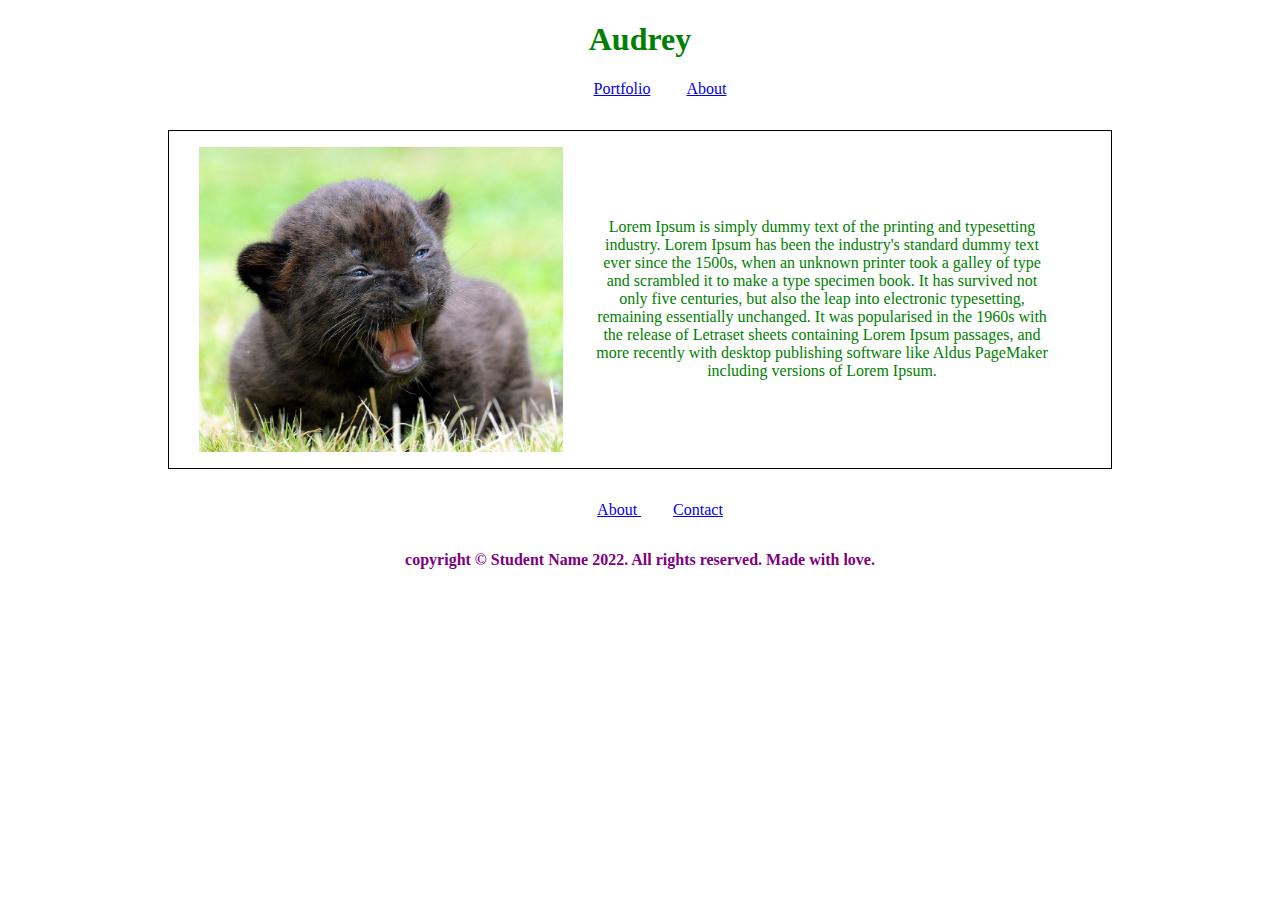
<file: pages/index.html>
<!DOCTYPE html>
<html lang="en">
<head>
    <meta charset="UTF-8">
    <meta http-equiv="X-UA-Compatible" content="IE=edge">
    <meta name="viewport" content="width=device-width, initial-scale=1.0">
    <title>Personal Portfolio</title>
    <link href="style.css" rel="stylesheet" />
</head>
<body>
    <header>
        <h1>Audrey</h1>
        <nav>
            <ul>
                <li>
                    <a href="./portfolio.html">Portfolio</a>
                </li>
                <li>
                    <a href="#">About</a>
                </li>
            </ul>
        </nav>
    </header>
    <main>
        <section class="short-bio">
            <img id="selfie" src="../images/selfie.jpeg"/>
            <p>
                Lorem Ipsum is simply dummy text of the printing and typesetting industry. Lorem Ipsum has been the industry's standard dummy text ever since the 1500s, when an unknown printer took a galley of type and scrambled it to make a type specimen book. It has survived not only five centuries, but also the leap into electronic typesetting, remaining essentially unchanged. It was popularised in the 1960s with the release of Letraset sheets containing Lorem Ipsum passages, and more recently with desktop publishing software like Aldus PageMaker including versions of Lorem Ipsum.
            </p>
        </section>
    </main>
    <footer>
        <nav>
            <ul>
                <li><a href="#about"> About </a></li>
                <li><a href="#contact"> Contact </a></li>
            </ul>
        </nav>
        <section class="footer__text">
            <h4>copyright &copy; Student Name 2022. All rights reserved. Made with love.</h4>
        </section>
            </p>
    </footer>

</body>
</html>
</file>
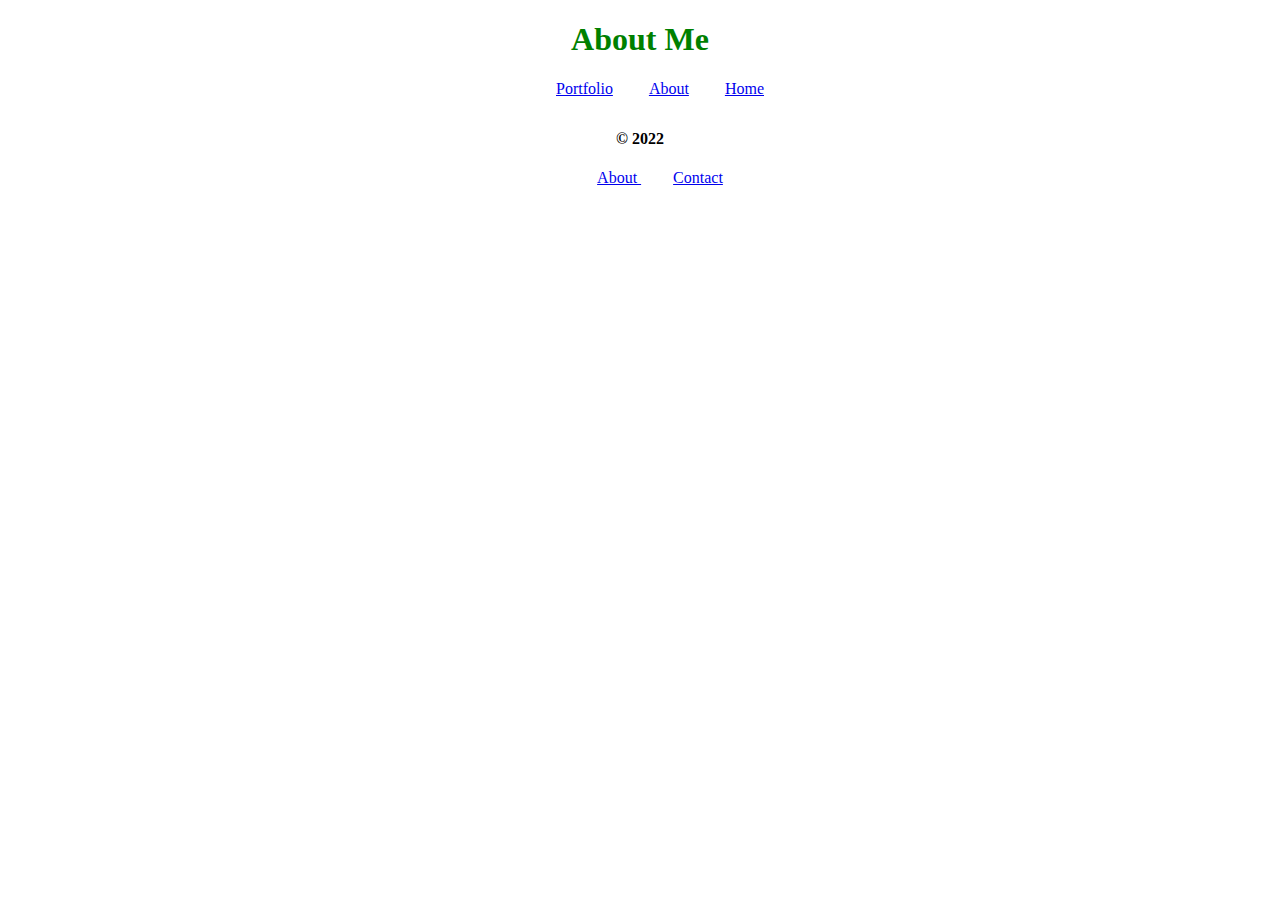
<file: pages/about.html>
<!DOCTYPE html>
<html lang="en">
<head>
  <meta charset="UTF-8">
  <meta http-equiv="X-UA-Compatible" content="IE=edge">
  <meta name="viewport" content="width=device-width, initial-scale=1.0">
  <link href="style.css" rel="stylesheet" />

  <title>About Me</title>
</head>
<body>
  <header>
    <h1>About Me</h1>
      <nav>
        <ul>
          <li>
            <a href="portfolio.html">Portfolio</a>
          </li>
          <li>
            <a href="about.html">About</a>
          </li>
          <li>
            <a href="index.html">Home</a>
          </li>
        </ul>
      </nav>
  </header>
  <main>
    <section class="about-grid-container">
        <div id="orange"></div>
        <div id="blue"></div>
        <div id="yellow"></div>
        <div id="green"></div>

    </section>
  </main>
  <footer>
    <h4>&copy; 2022</h4>
    <nav>
        <ul>
            <li><a href="about.html"> About </a></li>
            <li><a href="contact.html"> Contact </a></li>
        </ul>
    </nav>
</footer>
</body>
</html>
</file>
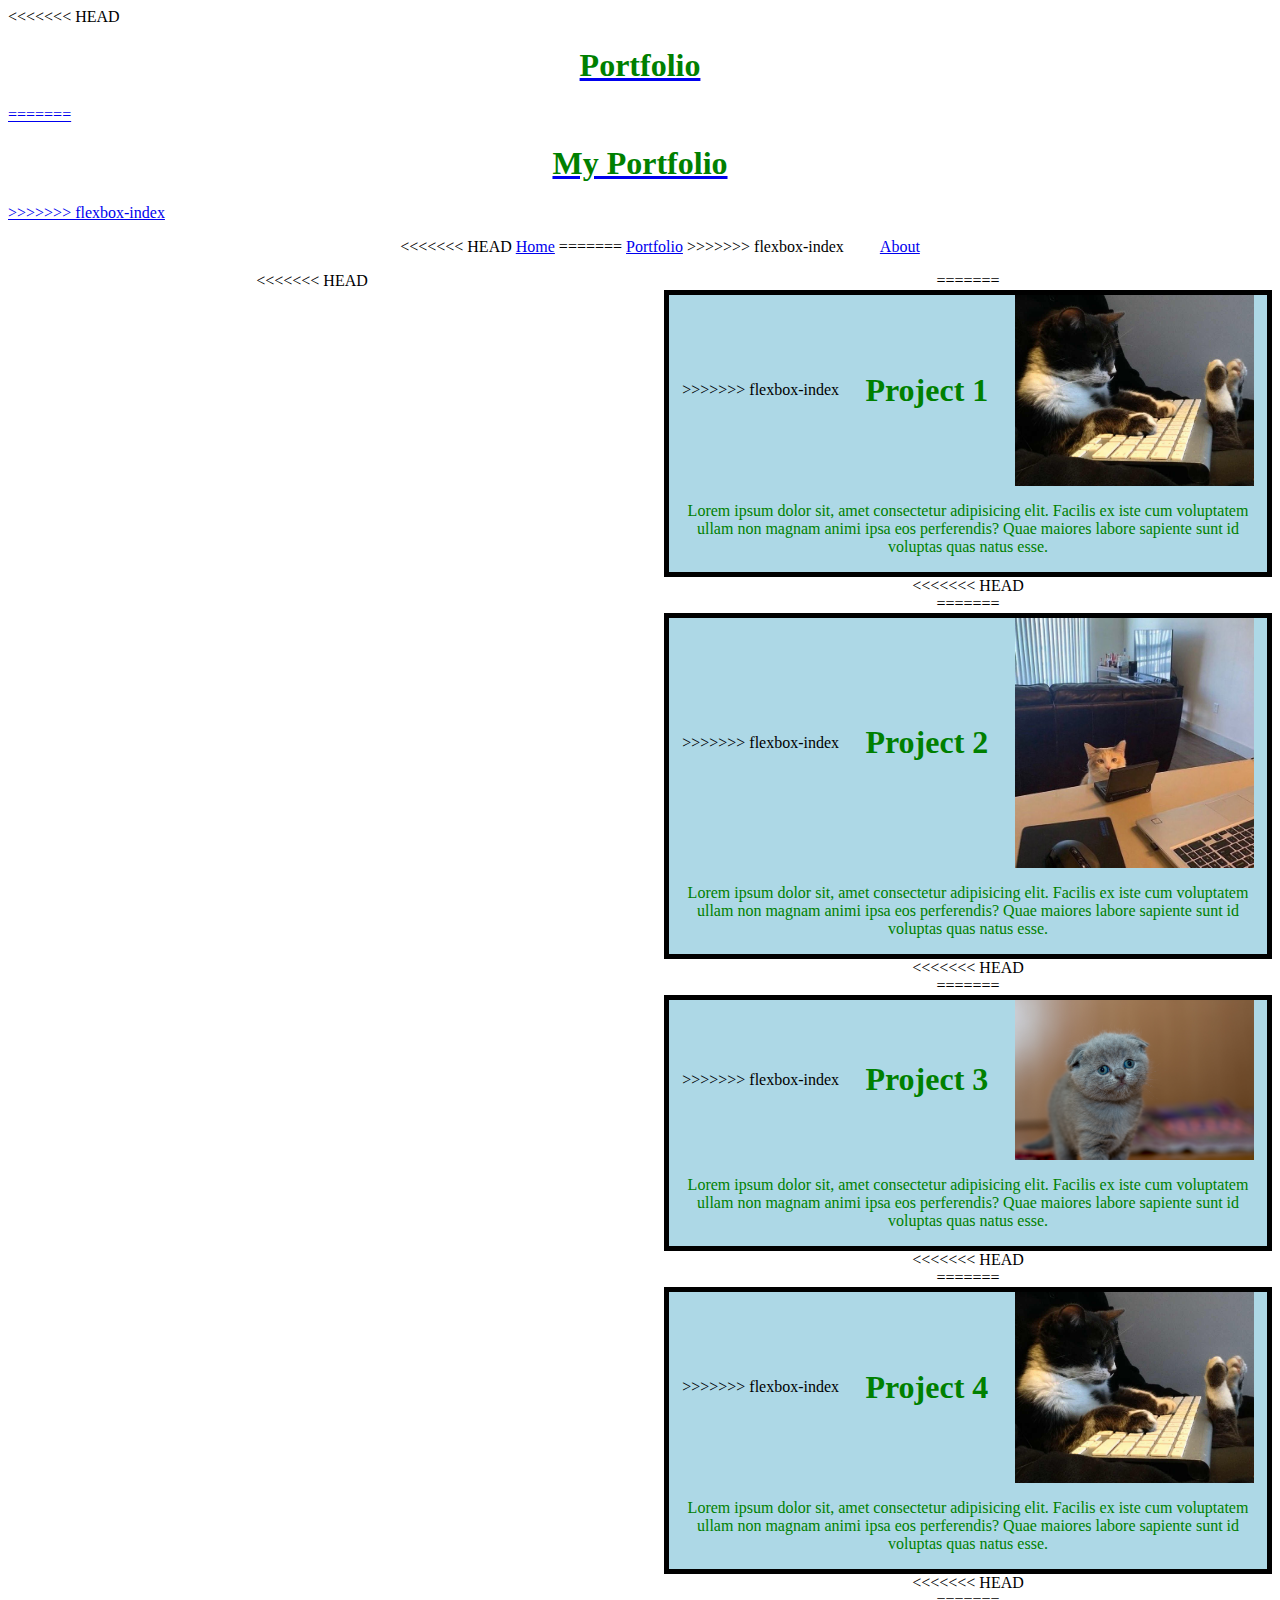
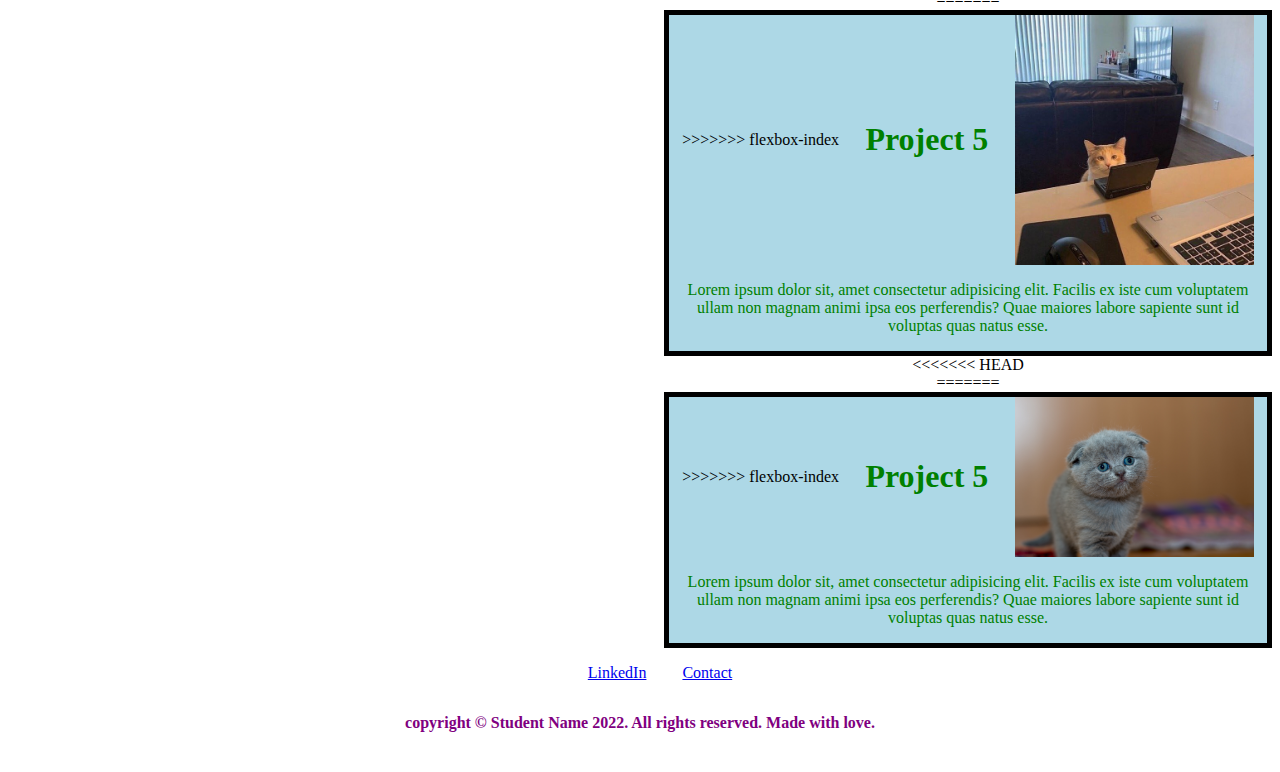
<file: pages/portfolio.html>
<!DOCTYPE html>
<html lang="en">

<head>
    <meta charset="UTF-8">
    <meta http-equiv="X-UA-Compatible" content="IE=edge">
    <meta name="viewport" content="width=device-width, initial-scale=1.0">
    <link rel="stylesheet" href="style.css">
    <title>Portfolio</title>
</head>

<body>
    <header>
<<<<<<< HEAD
        <a href="../index.html">
            <h1>Portfolio</h1>
=======
        <a href="./index.html">
            <h1>My Portfolio</h1>
>>>>>>> flexbox-index
        </a>
        <nav>
            <ul>
                <li>
<<<<<<< HEAD
                    <a href="index.html">Home</a>
=======
                    <a href="#">Portfolio</a>
>>>>>>> flexbox-index
                </li>
                <li>
                    <a href="about.html">About</a>
                </li>
            </ul>
        </nav>
    </header>
    <main class="main-grid">
<<<<<<< HEAD
        <div class="project container">
=======
        <div class="project flex-container">
>>>>>>> flexbox-index
            <h1>Project 1</h1>
            <img src="../images/cat1.png" />
            <p>Lorem ipsum dolor sit, amet consectetur adipisicing elit. Facilis ex iste cum voluptatem ullam non magnam
                animi ipsa eos perferendis? Quae maiores labore sapiente sunt id voluptas quas natus esse.</p>
        </div>
<<<<<<< HEAD
        <div class="project container">
=======
        <div class="project flex-container">
>>>>>>> flexbox-index
            <h1>Project 2</h1>
            <img src="../images/cat2.jpg" />
            <p>Lorem ipsum dolor sit, amet consectetur adipisicing elit. Facilis ex iste cum voluptatem ullam non magnam
                animi ipsa eos perferendis? Quae maiores labore sapiente sunt id voluptas quas natus esse.</p>
        </div>
<<<<<<< HEAD
        <div class="project container">
=======
        <div class="project flex-container">
>>>>>>> flexbox-index
            <h1>Project 3</h1>
            <img src="../images/cat3.jpg" />
            <p>Lorem ipsum dolor sit, amet consectetur adipisicing elit. Facilis ex iste cum voluptatem ullam non magnam
                animi ipsa eos perferendis? Quae maiores labore sapiente sunt id voluptas quas natus esse.</p>
        </div>
<<<<<<< HEAD
        <div class="project container">
=======
        <div class="project flex-container">
>>>>>>> flexbox-index
            <h1>Project 4</h1>
            <img src="../images/cat1.png" />
            <p>Lorem ipsum dolor sit, amet consectetur adipisicing elit. Facilis ex iste cum voluptatem ullam non magnam
                animi ipsa eos perferendis? Quae maiores labore sapiente sunt id voluptas quas natus esse.</p>
        </div>
<<<<<<< HEAD
        <div class="project container">
=======
        <div class="project flex-container">
>>>>>>> flexbox-index
            <h1>Project 5</h1>
            <img src="../images/cat2.jpg" />
            <p>Lorem ipsum dolor sit, amet consectetur adipisicing elit. Facilis ex iste cum voluptatem ullam non magnam
                animi ipsa eos perferendis? Quae maiores labore sapiente sunt id voluptas quas natus esse.</p>
        </div>
<<<<<<< HEAD
        <div class="project container">
=======
        <div class="project flex-container">
>>>>>>> flexbox-index
            <h1>Project 5</h1>
            <img src="../images/cat3.jpg" />
            <p>Lorem ipsum dolor sit, amet consectetur adipisicing elit. Facilis ex iste cum voluptatem ullam non magnam
                animi ipsa eos perferendis? Quae maiores labore sapiente sunt id voluptas quas natus esse.</p>
        </div>
    </main>
    <footer>
        <nav>
            <ul>
                <li><a href="#"> LinkedIn</a></li>
                <li><a href="#contact"> Contact </a></li>
            </ul>
        </nav>
        <section class="footer__text">
            <h4>copyright &copy; Student Name 2022. All rights reserved. Made with love.</h4>
        </section>
        </p>
    </footer>
</body>

</html>
</file>
<file: pages/style.css>
h1,
p {
    font-family: fantasy;
    text-align: center;
    color: green;
}

nav {
    width: 100%;
}

main {
    text-align: center;
    margin: 0;
    min-height: calc(100vh-70px);
}

.flex-container {
    display: flex;
    flex-direction: row;
    flex-wrap: wrap;
    justify-content: space-around;
    align-items: center;
    background-color: lightblue;
    border: 5px black solid;
}

.main-grid {
    display: grid;
    grid-template-columns: repeat(2, 1fr);
    text-align: center;
    gap: 3em;
}


ul {
    text-align: center;
}

li {
    display: inline;
    margin: 1em;
}

footer {
    text-align: center;
    width: 100%;
    height: 100px;
}

.footer__text h4 {
    color: purple;
}

.short-bio {
    display: flex;
    align-items: center;
    justify-content: center;
    padding: 1em;
    border: 1px solid black;
    min-width: 30%;
    max-height: 60%;
}

.short-bio p {
    width: 50%;
    margin: 2em;
}

@media screen and (max-width:1046px) {
    .short-bio {
        display: block;
        margin: 1em 0em;
        padding: 10px;
        overflow: clip;
    }

    .short-bio p {
        font-size: 16px;
        text-align: center;
        width: 100%;
        margin: 10px;
    }

    img {
        display: inline-block;
    }

    section {
        margin: 2em;
    }

}

img {
    max-width: 40%;
}

section {
    text-align: center;
    margin: 2em 10em;
}

img {
    width: 40%;
}

@media screen and (max-width:1024px) {
    .short-bio {
        padding: 2em;
        width: 60vw;
        height: 50vh;
        display: block;
        align-items: center;
        overflow: clip;
    }

    .short-bio p {
        font-size: 16px;
        width: 100%;
    }

    section {
        margin: 2em;
    }
}

@media screen and (max-width:320px) {
    body {
        background-color: pink;
    }
}

/* @media screen and (min-width:500px) {
    body {
        background-color: red;
    }
} */
</file>
